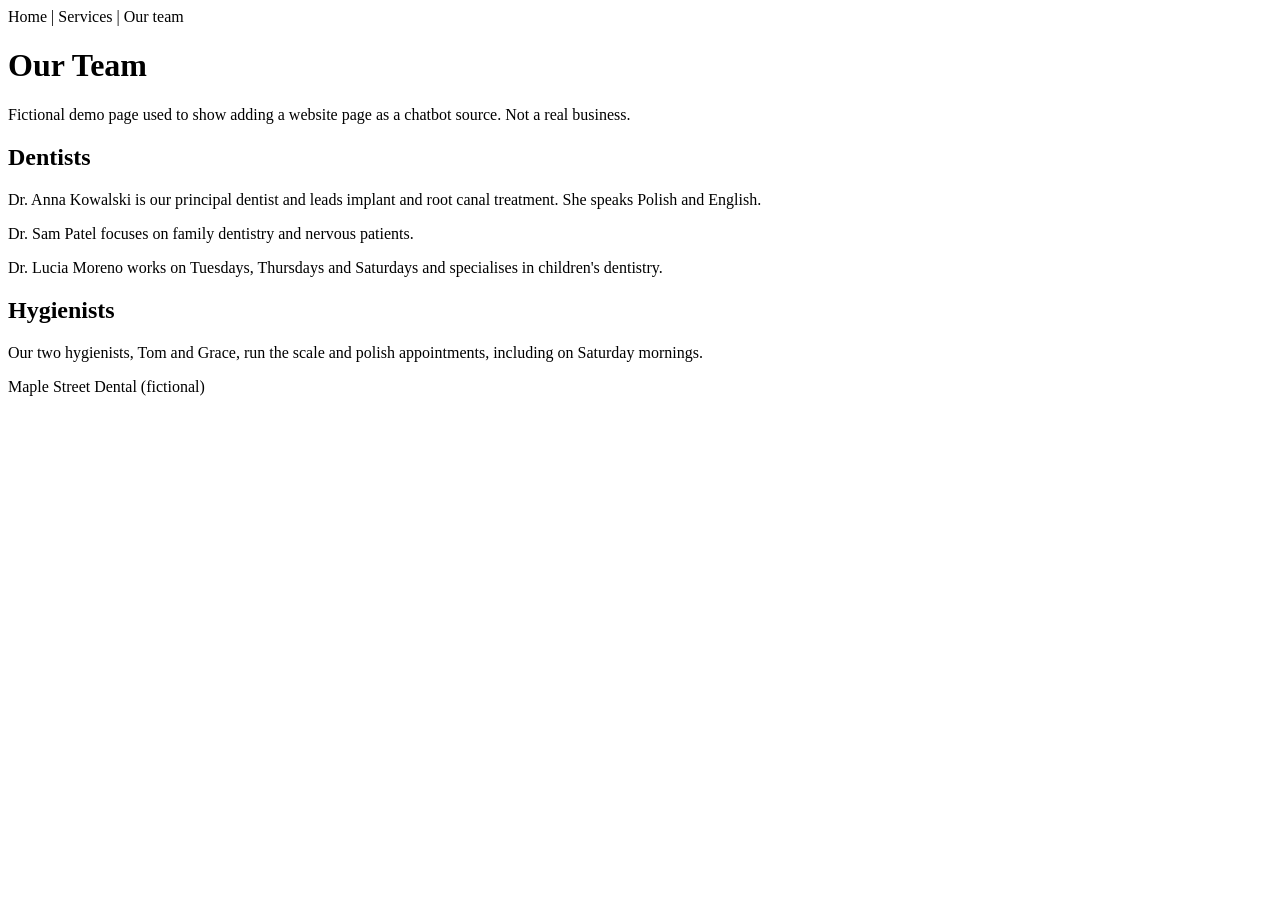
<file: static/site/team.html>
<!doctype html>
<html lang="en"><head><meta charset="utf-8"><title>Our Team - Maple Street Dental (demo)</title></head>
<body>
<header><nav>Home | Services | Our team</nav></header>
<main>
<h1>Our Team</h1>
<p>Fictional demo page used to show adding a website page as a chatbot source. Not a real business.</p>
<h2>Dentists</h2>
<p>Dr. Anna Kowalski is our principal dentist and leads implant and root canal treatment. She speaks Polish and English.</p>
<p>Dr. Sam Patel focuses on family dentistry and nervous patients.</p>
<p>Dr. Lucia Moreno works on Tuesdays, Thursdays and Saturdays and specialises in children's dentistry.</p>
<h2>Hygienists</h2>
<p>Our two hygienists, Tom and Grace, run the scale and polish appointments, including on Saturday mornings.</p>
</main>
<footer>Maple Street Dental (fictional)</footer>
</body></html>
</file>
